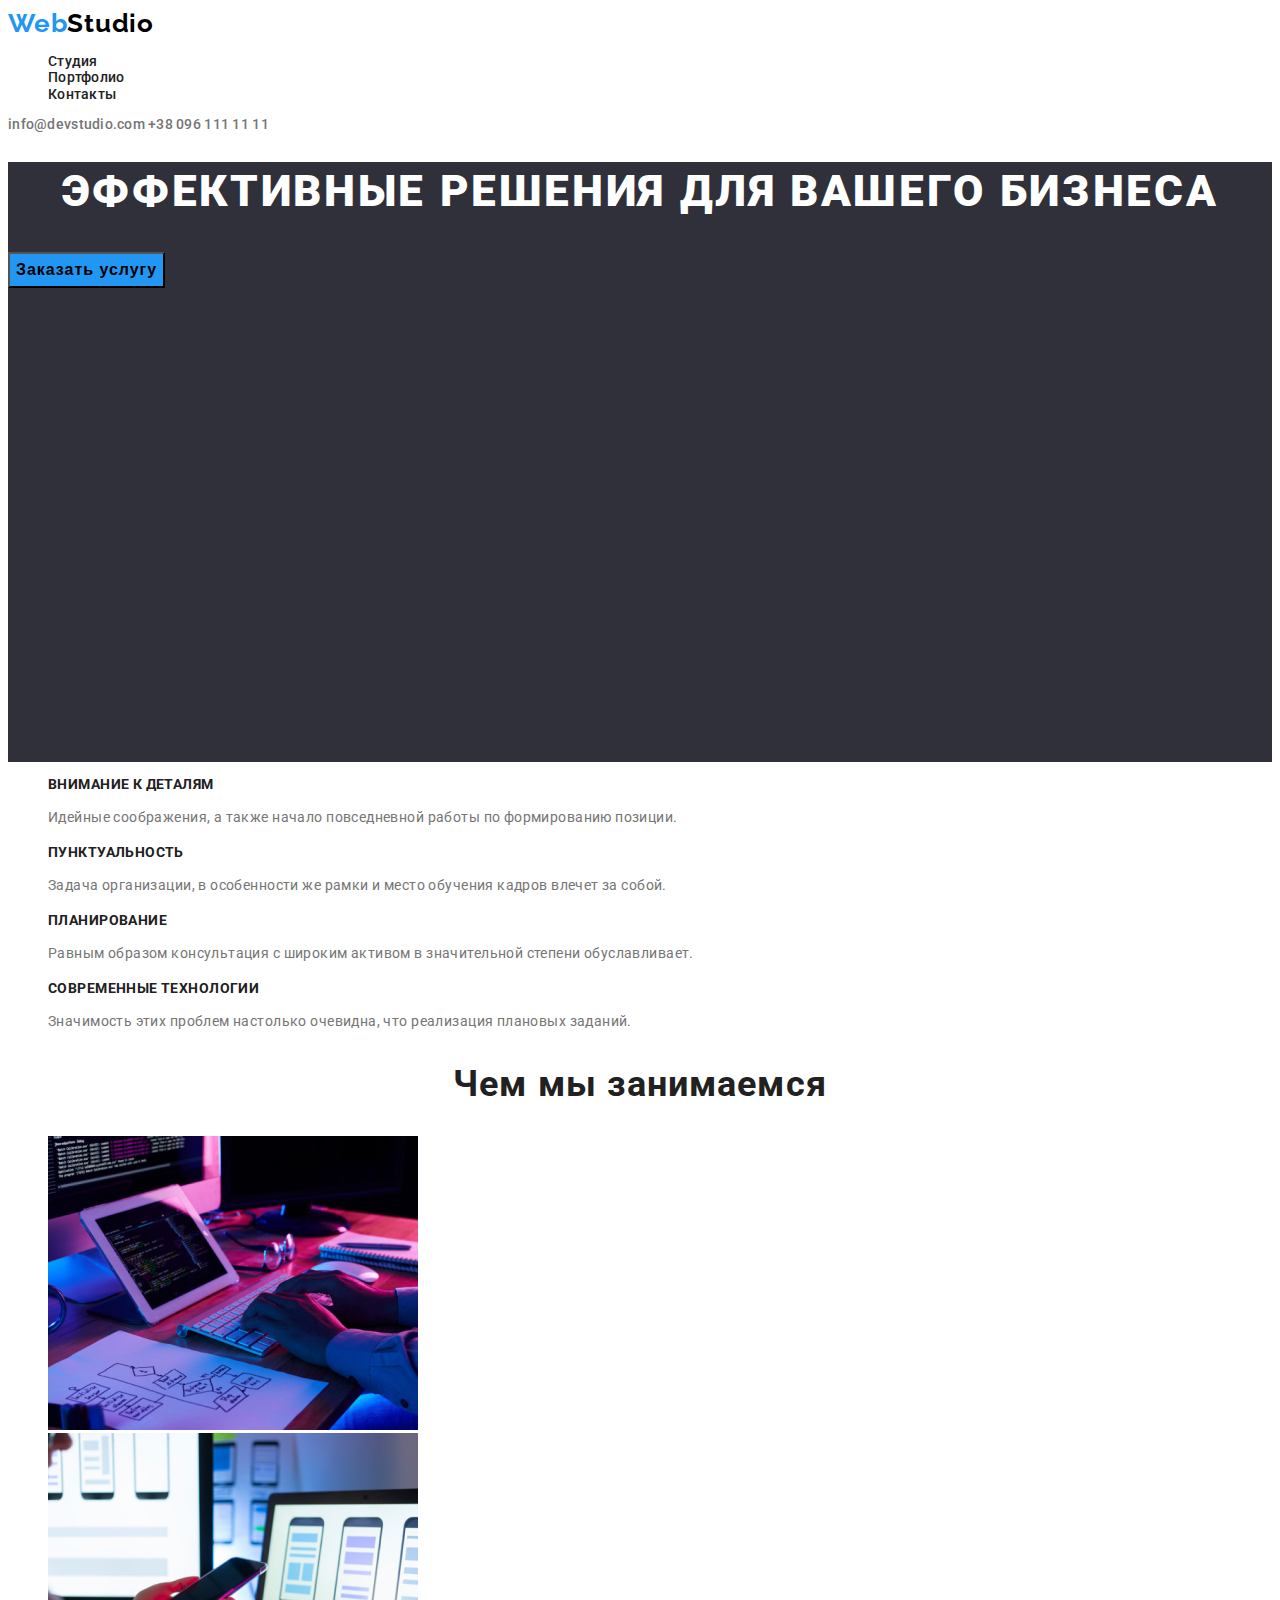
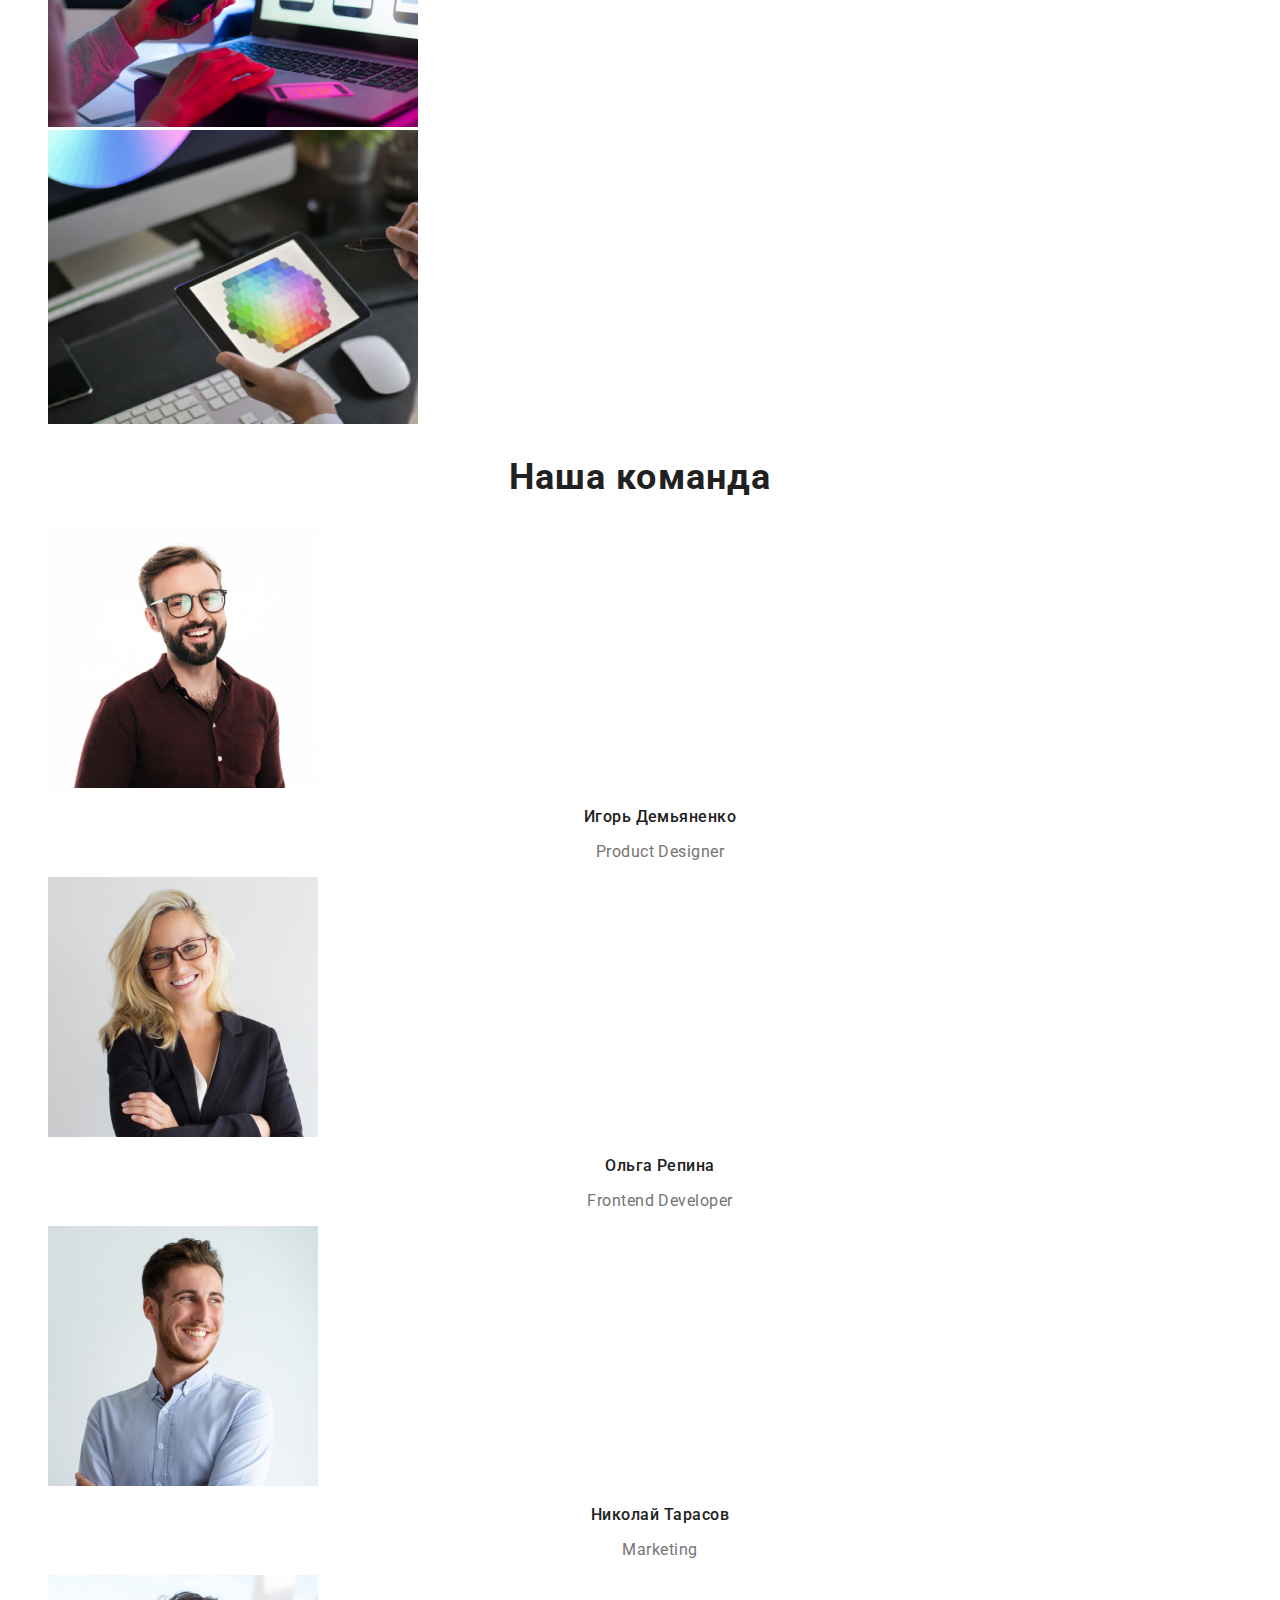
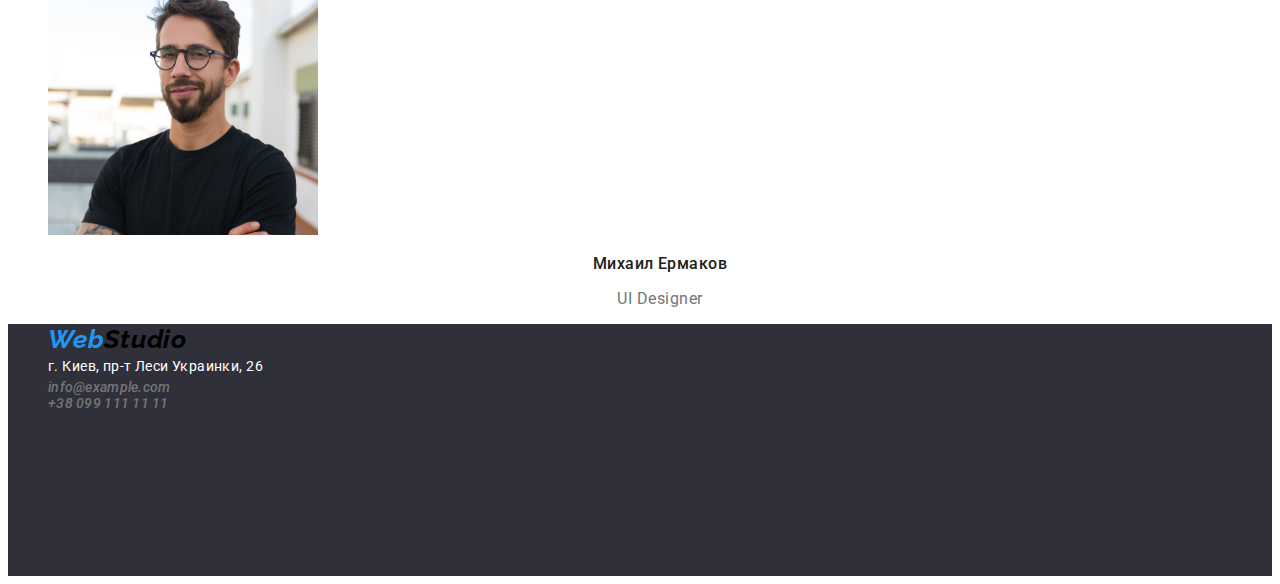
<file: index.html>
<!DOCTYPE html>
<html lang="ru">
  <head>
    <meta charset="UTF-8" />
    <meta name="viewport" content=", initial-scale=1.0" />
    <title>Document</title>
    <link rel="preconnect" href="https://fonts.gstatic.com" />
    <link
      href="https://fonts.googleapis.com/css2?family=Raleway:wght@700&family=Roboto:wght@400;500;700;900&display=swap"
      rel="stylesheet"
    />
    <link rel="stylesheet" href="./css/styles.css" />
  </head>

  <!--HEADER-->
  <body class="page">
    <header class="header">
      <div class="header">
        <nav class="navigation">
          <a class="logotipe-link" href="./index.html"
            >Web<span class="logotipe-part">Studio</span></a
          >

          <ul class="navigation-list">
            <li class="item">
              <a href="./" class="navigation-link">Студия</a>
            </li>
            <li class="item">
              <a href="./portfolio.html" class="navigation-link">Портфолио</a>
            </li>
            <li class="item">
              <a href="" class="navigation-link">Контакты</a>
            </li>
          </ul>
        </nav>

        <a class="mailto-link" href="mailto:info@devstudio.com"
          >info@devstudio.com</a
        >
        <a class="tel-link" href="tel:+380961111111">+38 096 111 11 11</a>
      </div>
    </header>

    <main>
      <!--HERO-->
      <section class="hero">
        <h1 class="hero-title">Эффективные решения для вашего бизнеса</h1>
        <button class="modal-btn" type="button">Заказать услугу</button>
      </section>

      <!--FEATURES-->

      <section class="features">
        <!--<h2>Особенности</h2>-->
        <ul class="features-list">
          <li class="features-item">
            <h3 class="features-title">Внимание к деталям</h3>
            <p class="description">
              Идейные соображения, а также начало повседневной работы по
              формированию позиции.
            </p>
          </li>
          <li class="features-item">
            <h3 class="features-title">Пунктуальность</h3>
            <p class="description">
              Задача организации, в особенности же рамки и место обучения кадров
              влечет за собой.
            </p>
          </li>
          <li class="features-item">
            <h3 class="features-title">Планирование</h3>
            <p class="description">
              Равным образом консультация с широким активом в значительной
              степени обуславливает.
            </p>
          </li>
          <li class="features-item">
            <h3 class="features-title">Современные технологии</h3>
            <p class="description">
              Значимость этих проблем настолько очевидна, что реализация
              плановых заданий.
            </p>
          </li>
        </ul>
      </section>

      <!--ABOUT-->

      <section class="about">
        <h2 class="title">Чем мы занимаемся</h2>

        <ul class="about-list">
          <li class="about-item">
            <img
              class="about-img"
              src="./imajes/job1.jpg"
              width="370"
              height="294"
              alt="Работает на компе"
            />
          </li>
          <li class="about-item">
            <img
              class="about-img"
              src="./imajes/job2.jpg"
              width="370"
              height="294"
              alt="Работает в телефоне"
            />
          </li>
          <li class="about-item">
            <img
              class="about-img"
              src="./imajes/job3.jpg"
              width="370"
              height="294"
              alt="Работает на планшете"
            />
          </li>
        </ul>
      </section>

      <!--TEAM-->
      <section class="team">
        <h2 class="title">Наша команда</h2>

        <ul class="team-list">
          <li class="team-item">
            <img
              class="team-img"
              src="./imajes/worker1.jpg"
              width="270"
              height="260"
              alt="Дизайнер продукта"
            />
            <h3 class="team-title">Игорь Демьяненко</h3>
            <p class="team-description">Product Designer</p>
          </li>
          <li class="team-item">
            <img
              class="team-img"
              src="./imajes/worker2.jpg"
              width="270"
              height="260"
              alt="Разработчик"
            />
            <h3 class="team-title">Ольга Репина</h3>
            <p class="team-description">Frontend Developer</p>
          </li>
          <li class="team-item">
            <img
              class="team-img"
              src="./imajes/worker3.jpg"
              width="270"
              height="260"
              alt="Маркетолог"
            />
            <h3 class="team-title">Николай Тарасов</h3>
            <p class="team-description">Marketing</p>
          </li>
          <li class="team-item">
            <img
              class="team-img"
              src="./imajes/worker4.jpg"
              width="270"
              height="260"
              alt="UI Дизайнер"
            />
            <h3 class="team-title">Михаил Ермаков</h3>
            <p class="team-description">UI Designer</p>
          </li>
        </ul>
      </section>
    </main>

    <!--FOOTER-->
    <footer class="footer">
      <section class="footer">
        <address>
          <ul class="footer-list">
            <li class="footer-item">
              <a class="logotipe-link" href="./index.html"
                >Web<span class="logotipe-part">Studio</span></a
              >
            </li>
            <li class="footer-item">
              <a
                class="footer-map"
                href="https://g.page/stamp-capital?share"
                target="_blank"
                >г. Киев, пр-т Леси Украинки, 26</a
              >
            </li>
            <li class="footer-item">
              <a class="mailto-link" href="mailto:info@example.com"
                >info@example.com</a
              >
            </li>
            <li class="footer-item">
              <a class="tel-link" href="tel:+380991111111">+38 099 111 11 11</a>
            </li>
          </ul>
        </address>
      </section>
    </footer>
  </body>
</html>
</file>
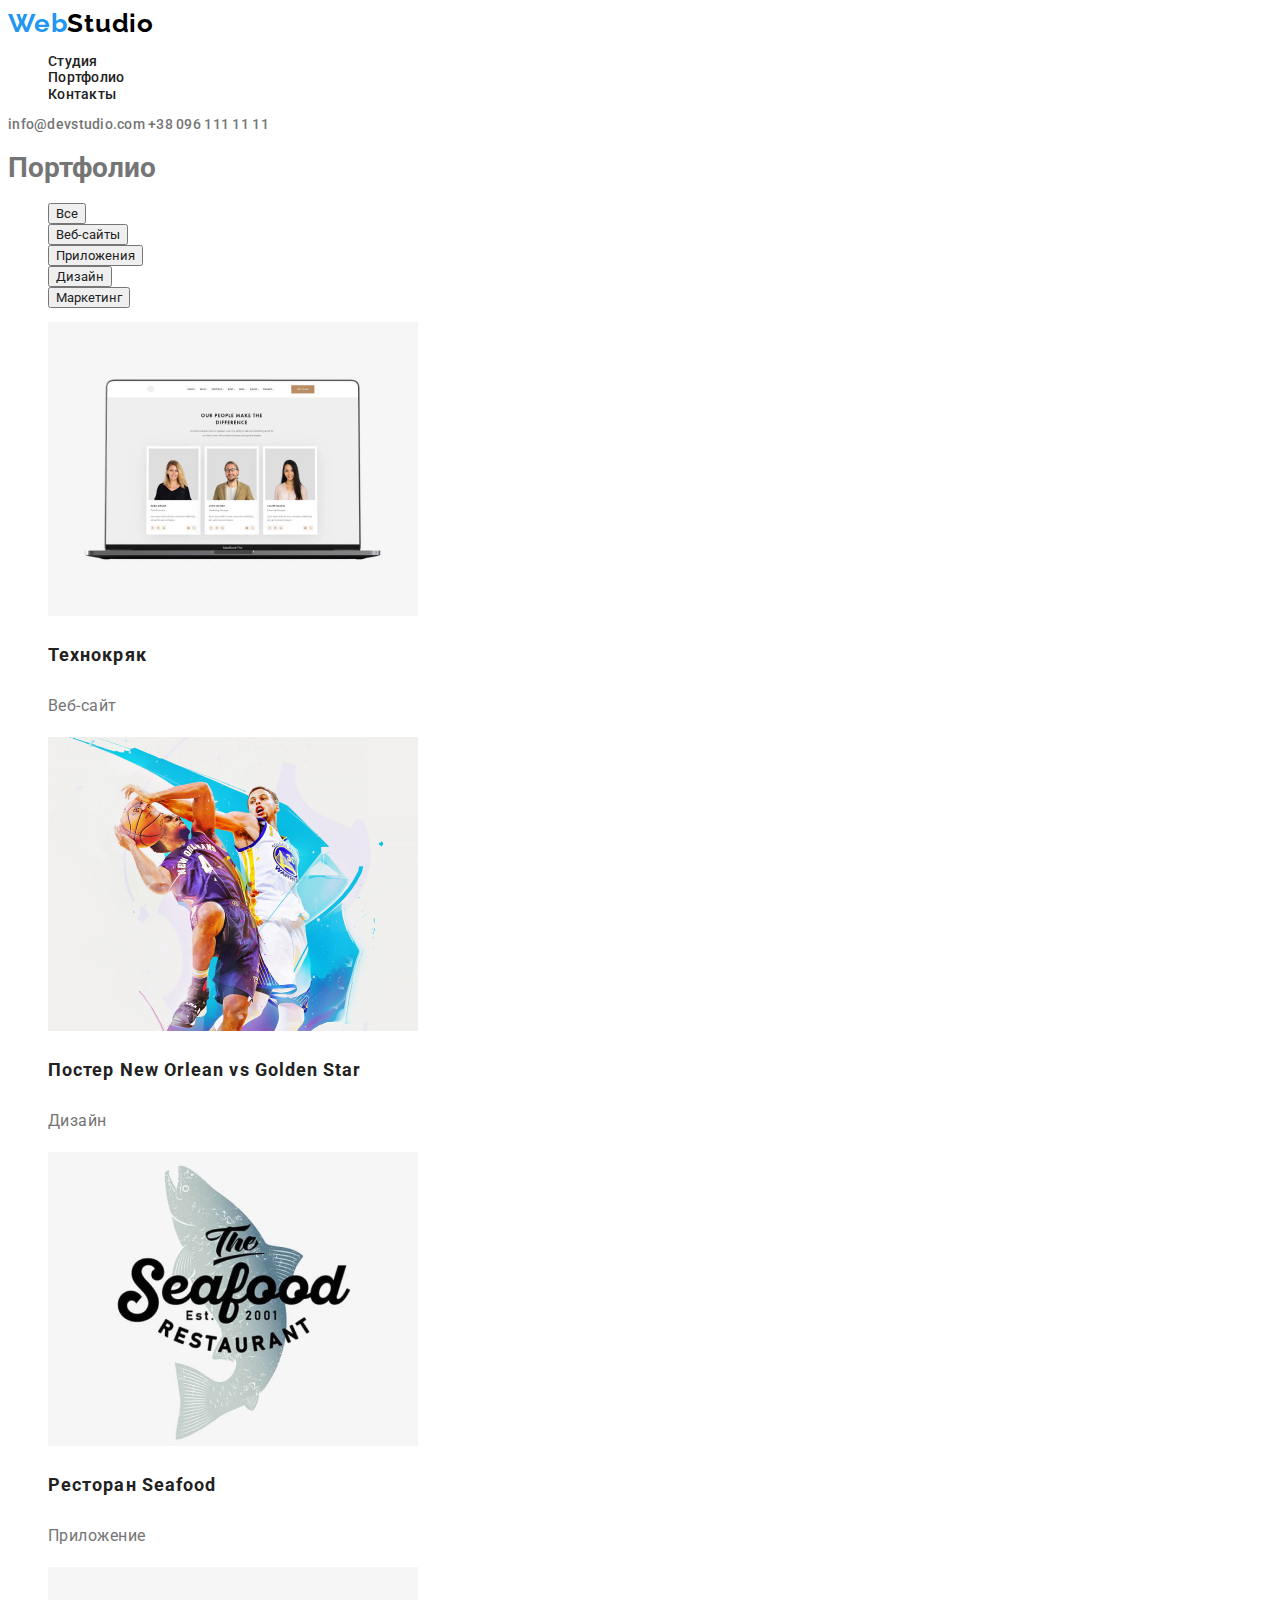
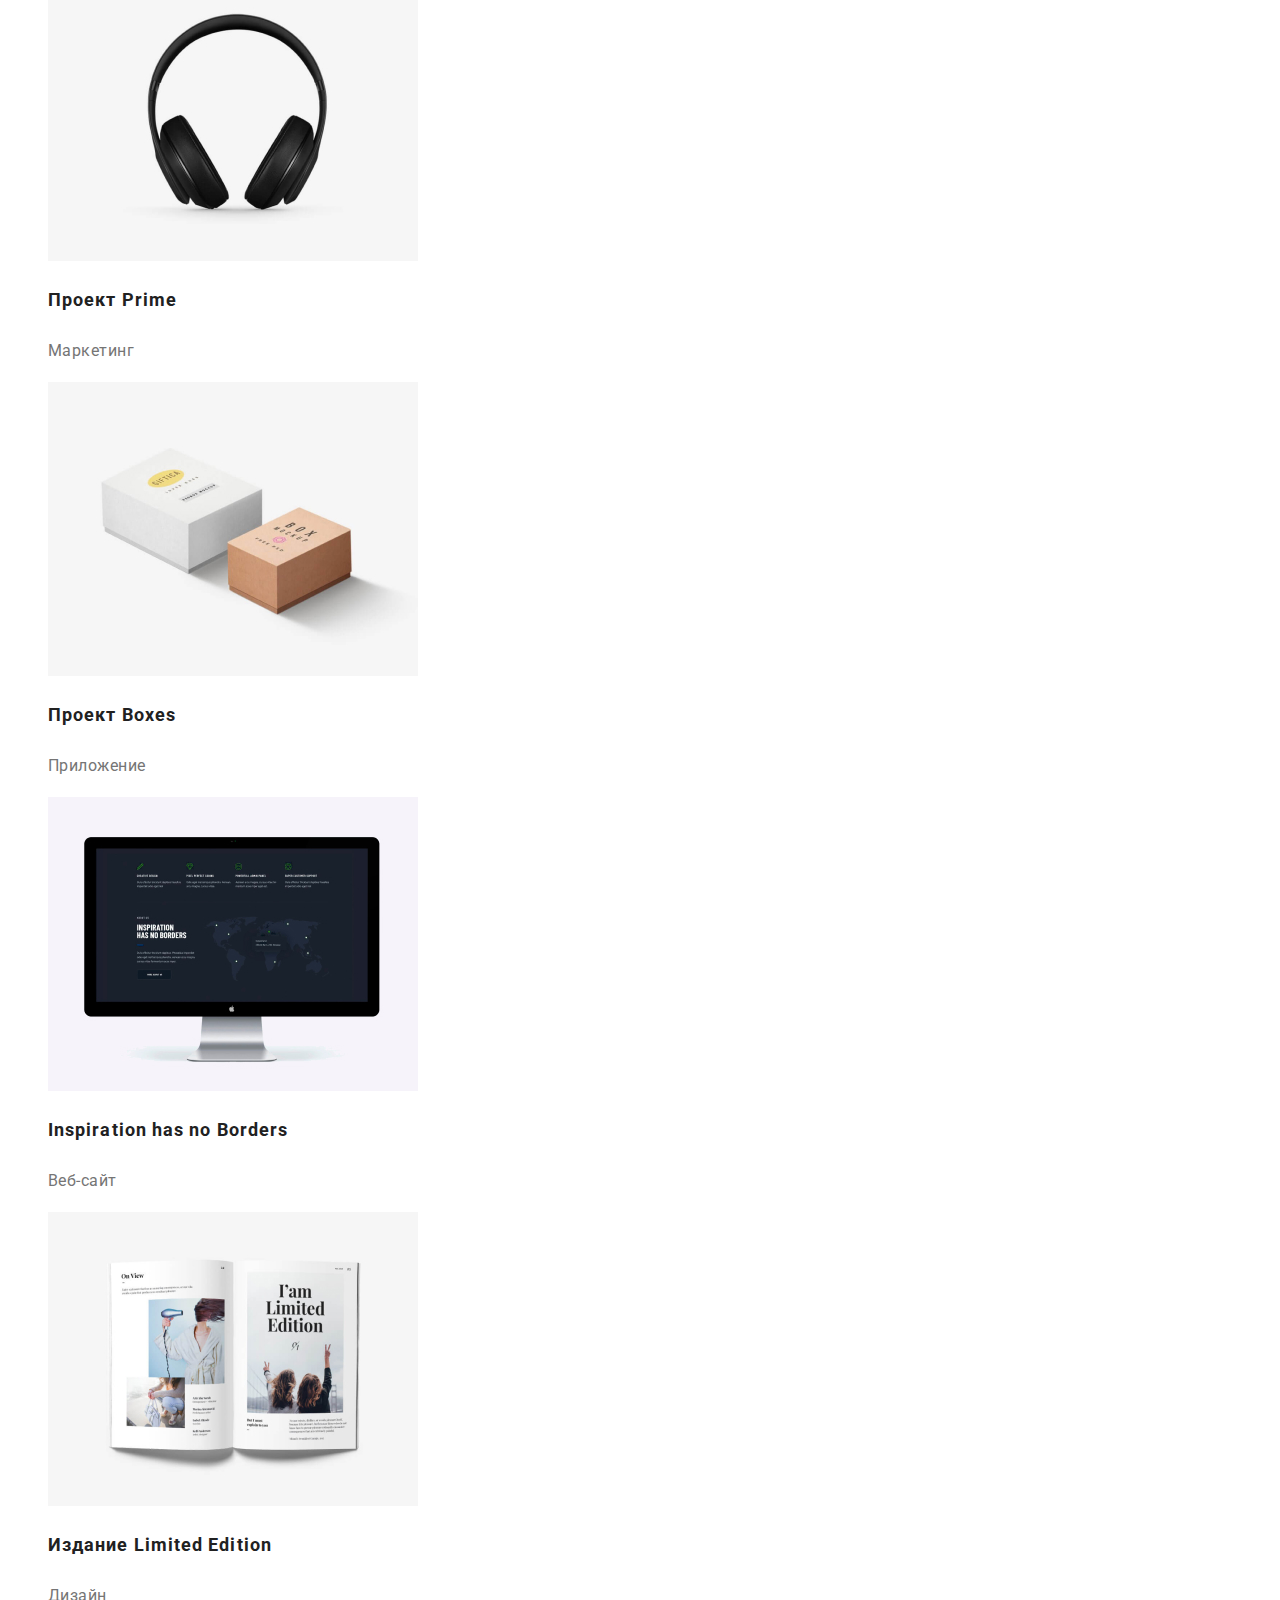
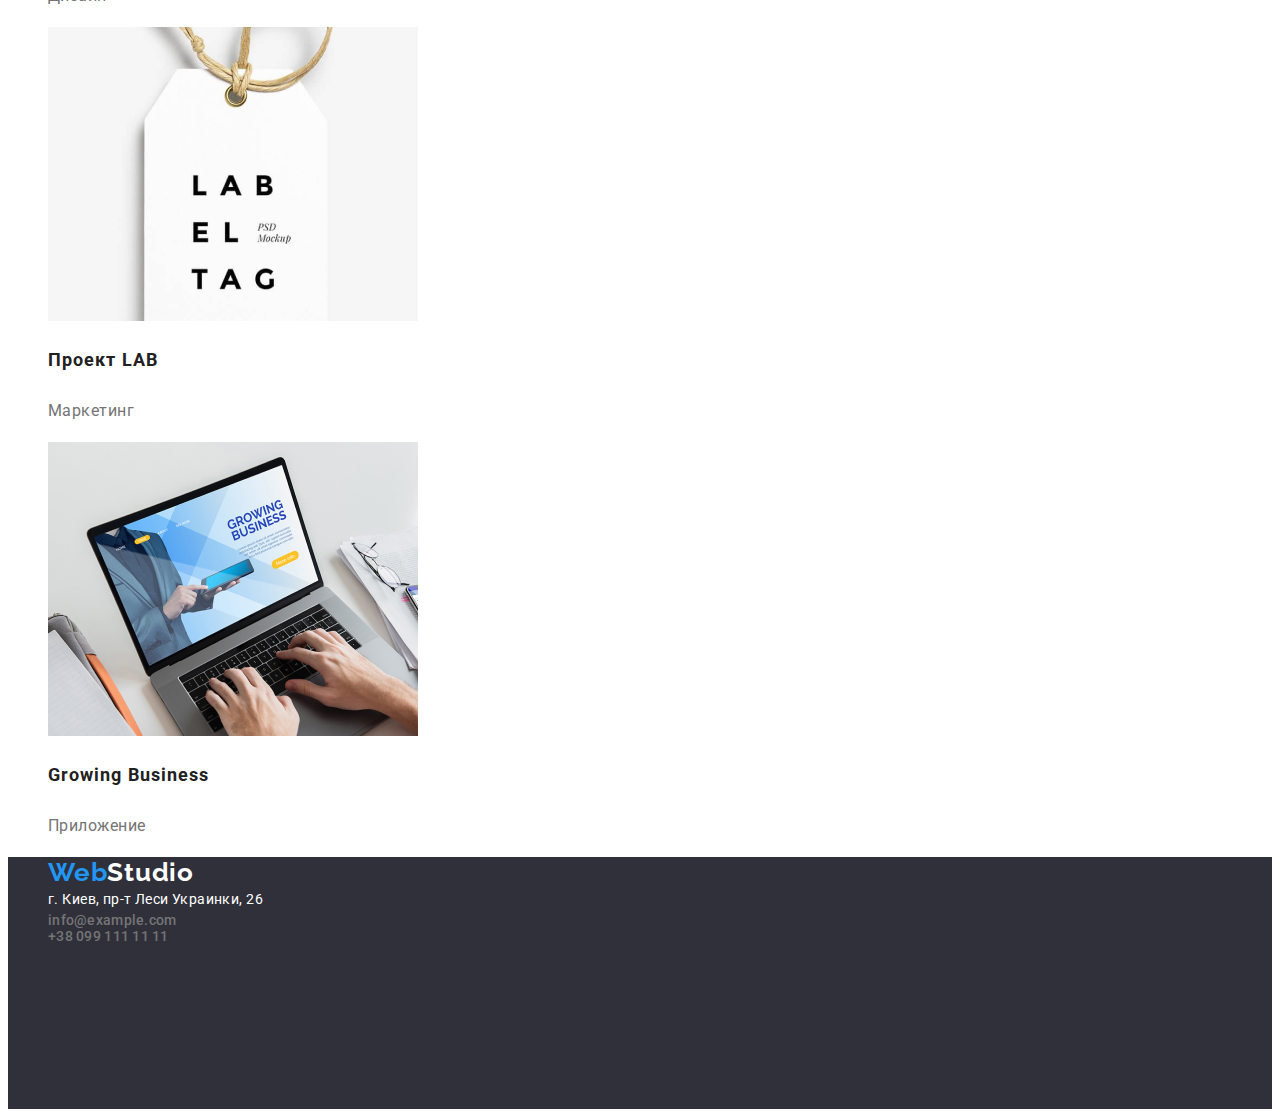
<file: portfolio.html>
<!DOCTYPE html>
<html lang="ru">
  <head>
    <meta charset="UTF-8" />
    <meta name="viewport" content=", initial-scale=1.0" />
    <title>Document</title>
    <link rel="preconnect" href="https://fonts.gstatic.com" />
    <link
      href="https://fonts.googleapis.com/css2?family=Raleway:wght@700&family=Roboto:wght@400;500;700;900&display=swap"
      rel="stylesheet"
    />
    <link rel="stylesheet" href="./css/styles.css" />
  </head>

  <!--HEADER-->
  <body class="page">
    <header class="header">
      <div class="header">
        <nav class="navigation">
          <a class="logotipe-link" href="./index.html"
            >Web<span class="logotipe-part">Studio</span></a
          >

          <ul class="navigation-list">
            <li class="item">
              <a href="./" class="navigation-link">Студия</a>
            </li>
            <li class="item">
              <a href="./portfolio.html" class="navigation-link">Портфолио</a>
            </li>
            <li class="item">
              <a href="" class="navigation-link">Контакты</a>
            </li>
          </ul>
        </nav>

        <a class="mailto-link" href="mailto:info@devstudio.com"
          >info@devstudio.com</a
        >
        <a class="tel-link" href="tel:+380961111111">+38 096 111 11 11</a>
      </div>
    </header>

    <main>
      <!--PORTFOLIO-->
      <section class="portfolio">
        <h1 class="visually-hidden">Портфолио</h1>
        <div class="container">
          <ul class="portfolio-list">
            <li class="portfolio-item">
              <button class="portfolio-btn" type="button">Все</button>
            </li>
            <li class="portfolio-item">
              <button class="portfolio-btn" type="button">Веб-сайты</button>
            </li>
            <li class="portfolio-item">
              <button class="portfolio-btn" type="button">Приложения</button>
            </li>
            <li class="portfolio-item">
              <button class="portfolio-btn" type="button">Дизайн</button>
            </li>
            <li class="portfolio-item">
              <button class="portfolio-btn" type="button">Маркетинг</button>
            </li>
          </ul>
          <ul class="portfolio-list">
            <li class="portfolio-item">
              <a href="" class="section-link">
                <img
                  class="portfolio-list-img"
                  src="./imajes/portfolio/img1.jpg"
                  width="370"
                  height="294"
                  alt="Ноутбук"
                />
                <div class="items-descriptions">
                  <h3 class="portfolio-title">Технокряк</h3>
                  <p class="portfolio-description">Веб-сайт</p>
                </div>
              </a>
            </li>
            <li class="portfolio-item">
              <a href="" class="section-link">
                <img
                  class="portfolio-list-img"
                  src="./imajes/portfolio/img2.jpg"
                  width="370"
                  height="294"
                  alt="Баскетболисты"
                />
                <div class="items-descriptions">
                  <h3 class="portfolio-title">
                    Постер New Orlean vs Golden Star
                  </h3>
                  <p class="portfolio-description">Дизайн</p>
                </div>
              </a>
            </li>
            <li class="portfolio-item">
              <a href="" class="section-link">
                <img
                  class="portfolio-list-img"
                  src="./imajes/portfolio/img3.jpg"
                  width="370"
                  height="294"
                  alt="Название ресторана"
                />
                <div class="items-descriptions">
                  <h3 class="portfolio-title">Ресторан Seafood</h3>
                  <p class="portfolio-description">Приложение</p>
                </div>
              </a>
            </li>
            <li class="portfolio-item">
              <a href="" class="section-link">
                <img
                  class="portfolio-list-img"
                  src="./imajes/portfolio/img4.jpg"
                  width="370"
                  height="294"
                  alt="Наушники"
                />
                <div class="items-descriptions">
                  <h3 class="portfolio-title">Проект Prime</h3>
                  <p class="portfolio-description">Маркетинг</p>
                </div>
              </a>
            </li>
            <li class="portfolio-item">
              <a href="" class="section-link">
                <img
                  class="portfolio-list-img"
                  src="./imajes/portfolio/img5.jpg"
                  width="370"
                  height="294"
                  alt="Коробки"
                />
                <div class="items-descriptions">
                  <h3 class="portfolio-title">Проект Boxes</h3>
                  <p class="portfolio-description">Приложение</p>
                </div>
              </a>
            </li>
            <li class="portfolio-item">
              <a href="" class="section-link">
                <img
                  class="portfolio-list-img"
                  src="./imajes/portfolio/img6.jpg"
                  width="370"
                  height="294"
                  alt="Компьютер"
                />
                <div class="items-descriptions">
                  <h3 class="portfolio-title">Inspiration has no Borders</h3>
                  <p class="portfolio-description">Веб-сайт</p>
                </div>
              </a>
            </li>
            <li class="portfolio-item">
              <a href="" class="section-link">
                <img
                  class="portfolio-list-img"
                  src="./imajes/portfolio/img7.jpg"
                  width="370"
                  height="294"
                  alt="Журнал"
                />
                <div class="items-descriptions">
                  <h3 class="portfolio-title">Издание Limited Edition</h3>
                  <p class="portfolio-description">Дизайн</p>
                </div>
              </a>
            </li>
            <li class="portfolio-item">
              <a href="" class="section-link">
                <img
                  class="portfolio-list-img"
                  src="./imajes/portfolio/img8.jpg"
                  width="370"
                  height="294"
                  alt="Бирка"
                />
                <div class="items-descriptions">
                  <h3 class="portfolio-title">Проект LAB</h3>
                  <p class="portfolio-description">Маркетинг</p>
                </div>
              </a>
            </li>
            <li class="portfolio-item">
              <a href="" class="section-link">
                <img
                  class="portfolio-list-img"
                  src="./imajes/portfolio/img9.jpg"
                  width="370"
                  height="294"
                  alt="Показ приложения"
                />
                <div class="items-descriptions">
                  <h3 class="portfolio-title">Growing Business</h3>
                  <p class="portfolio-description">Приложение</p>
                </div>
              </a>
            </li>
          </ul>
        </div>
      </section>
    </main>
    <!--FOOTER-->
    <footer class="footer">
      <ul class="footer-list">
        <li class="footer-item">
          <a class="footer-logotipe-link" href="./index.html"
            >Web<span class="logotipe-part">Studio</span></a
          >
        </li>
        <li class="footer-item">
          <address>
            <a
              class="footer-map"
              href="https://g.page/stamp-capital?share"
              target="_blank"
              >г. Киев, пр-т Леси Украинки, 26</a
            >
          </address>
        </li>
        <li class="footer-item">
          <a class="mailto-link" href="mailto:info@example.com"
            >info@example.com</a
          >
        </li>
        <li class="footer-item">
          <a class="tel-link" href="tel:+380991111111">+38 099 111 11 11</a>
        </li>
      </ul>
    </footer>
  </body>
</html>
</file>
<file: css/styles.css>
:root {
  --accent-color: #2196f3;
  --main-color: #212121;
  --text-decoration-color: #757575;
  --background-color: #ffffff;
}

body {
  font-family: Roboto, sans-serif;
  font-size: 14px;
  background-color: var(--background-color);
  color: var(--text-decoration-color);
}

a {
  text-decoration: none;
}

ul {
  list-style: none;
}

/* цвет основного текста #212121 */
/* вторичный цвет текста #757575 */
/* наведение курсором #2196F3 */
/*бэкграунд #ffffff */

.logotipe-link {
  font-family: Raleway;
  font-weight: 700;
  font-size: 26px;
  line-height: 1.192;
  letter-spacing: 0.03em;
  color: var(--accent-color);
}
.logotipe-link > .logotipe-part {
  color: #000000;
}

/* ШАПКА */

.navigation-link {
  font-weight: 500;
  font-size: 14px;
  line-height: 1.172;
  letter-spacing: 0.02em;
  color: var(--main-color);
}

.navigation-link:hover,
.navigation-link:focus {
  color: var(--accent-color);
}

.mailto-link {
  font-weight: 500;
  font-size: 14px;
  line-height: 1.142;
  letter-spacing: 0.02em;
  color: var(--text-decoration-color);
}
.mailto-link:hover,
.mailto-link:focus {
  color: var(--accent-color);
}

.tel-link {
  font-weight: 500;
  font-size: 14px;
  line-height: 1.172;
  letter-spacing: 0.02em;
  color: var(--text-decoration-color);
}
.tel-link:hover,
.tel-link:focus {
  color: var(--accent-color);
}

/* КОНЕЦ ШАПКИ */

/* ГЕРОЙ */

.section-title {
  color: var(--main-color);
}

.hero {
  width: 100%;
  height: 600px;
  background-color: #2f303a;
  background-size: contain;
  background-repeat: no-repeat;
}

.hero-title {
  font-weight: 900;
  font-size: 44px;
  line-height: 1.363;
  text-align: center;
  letter-spacing: 0.06em;
  text-transform: uppercase;
  color: var(--background-color);
}

/* КНОПКА ГЕРОЯ */

.modal-btn {
  font-weight: 700;
  font-size: 16px;
  line-height: 1.875;
  letter-spacing: 0.06em;
  background-color: var(--accent-color);
}

/* КОНЕЦ КНОПКИ ГЕРОЯ */

/* ОСОБЕННОСТИ */

.features-title {
  font-weight: 700;
  font-size: 14px;
  line-height: 1.142;
  letter-spacing: 0.03em;
  text-transform: uppercase;
  color: var(--main-color);
}

.description {
  font-size: 14px;
  line-height: 1.714;
  letter-spacing: 0.03em;
  color: var(--text-decoration-color);
}

/* КОНЕЦ ОСОБЕННОСТЕЙ */

/* О НАС */
.title {
  font-weight: 700;
  font-size: 36px;
  line-height: 1.166;
  text-align: center;
  letter-spacing: 0.03em;
  color: var(--main-color);
}

/* КОНЕЦ О НАС */

/* КОМАНДА */

.team-title {
  font-weight: 500;
  font-size: 16px;
  line-height: 1.187;
  text-align: center;
  letter-spacing: 0.03em;
  color: var(--main-color);
}

.team-description {
  font-size: 16px;
  line-height: 1.187;
  text-align: center;
  letter-spacing: 0.03em;
  color: var(--text-decoration-color);
}

/* КОНЕЦ КОМАНДЫ */

.footer {
  width: 100%;
  height: 252px;
  background: #2f303a;
}

.footer-logotipe-link {
  font-family: Raleway;
  font-weight: 700;
  font-size: 26px;
  line-height: 1.192;
  letter-spacing: 0.03em;
  color: var(--accent-color);
  text-decoration: none;
}
.footer-logotipe-link > .logotipe-part {
  color: var(--background-color);
}

.footer-map {
  font-style: normal;
  font-size: 14px;
  line-height: 1.714;
  letter-spacing: 0.03em;
  color: var(--background-color);
}

/* ПОРТФОЛИО */

.portfolio-title {
  font-weight: 700;
  font-size: 18px;
  line-height: 2;
  letter-spacing: 0.06em;
  color: var(--main-color);
}

.portfolio-description {
  font-size: 16px;
  line-height: 1.875;
  letter-spacing: 0.03em;
  color: var(--text-decoration-color);
}

/* КОНЕЦ ПОРТФОЛИО */

/* КНОПКА ПОРТФОЛИО */
.portfolio-btn {
  font-family: inherit;
  color: var(--main-color);
}
.portfolio-btn:hover,
.portfolio-btn:focus {
  color: var(--background-color);
  background-color: var(--accent-color);
}

/* КОНЕЦ КНОПКИ ПОРТФОЛИО */
</file>
